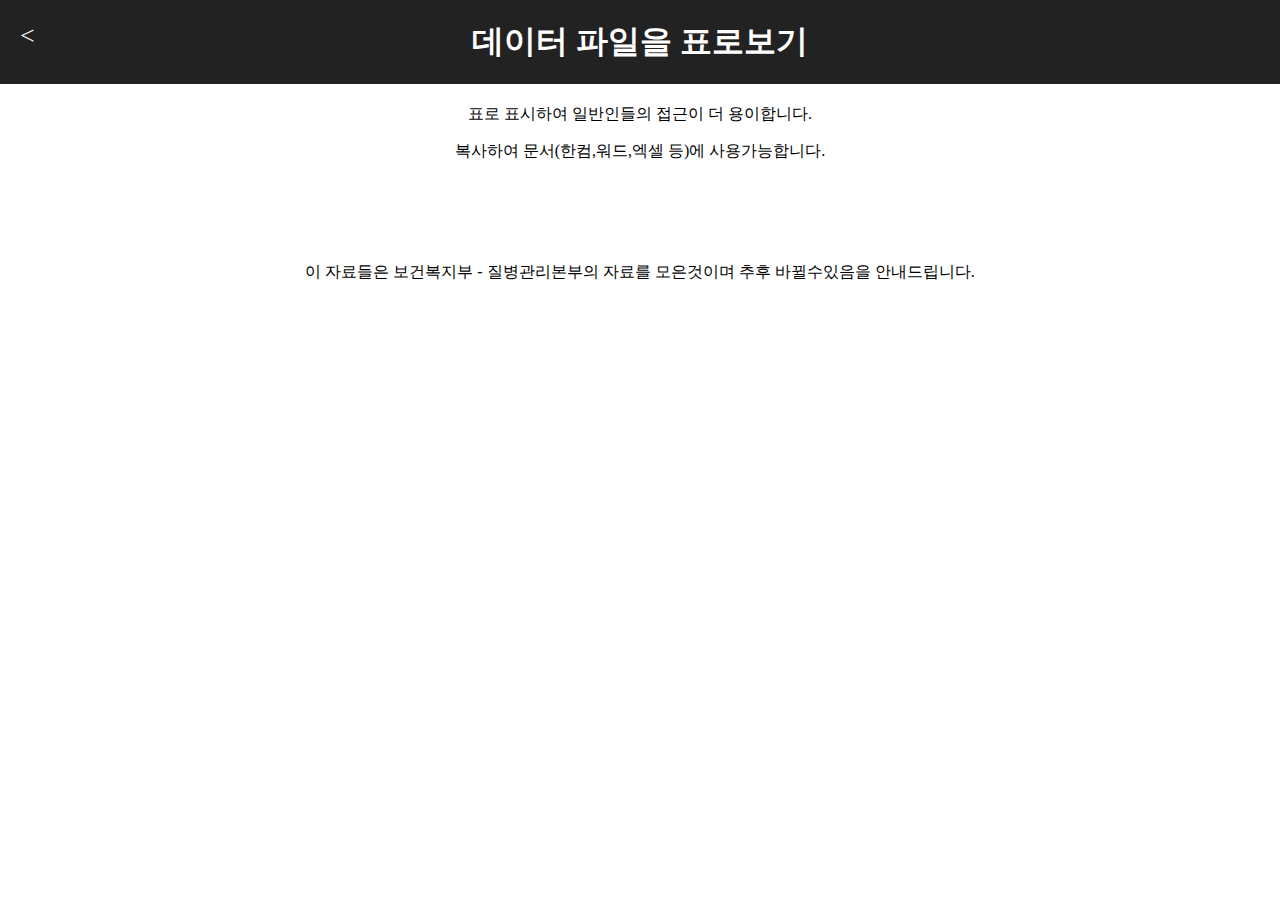
<file: post/table.html>
<!DOCTYPE html>
<html>
<head>
    <meta charset="utf-8">
    <meta name="viewport" content="user-scalable=no, initial-scale=1.0, maximum-scale=1.0, minimum-scale=1.0, width=device-width">
    <title>데이터를 표로 보기</title>
    <meta name="description" content="신종 코로나(우한 폐렴) 감염자들의 관계도 데이터 파일 안내">
    <meta property="og:url" content="https://ncov-korea.com/post/version.html" >
    <meta property="og:site_name" content="2019-nCov 한국 감염표 JSON Data to csv, html table" >
    <meta property="og:title" content="2019-nCov 한국 감염표 JSON Data to csv, html table" >
    <!-- Global site tag (gtag.js) - Google Analytics -->
    <script async src="https://www.googletagmanager.com/gtag/js?id=UA-136150577-3"></script>
    <script>
      window.dataLayer = window.dataLayer || [];
      function gtag(){dataLayer.push(arguments);}
      gtag('js', new Date());

      gtag('config', 'UA-136150577-3');
    </script>
    <script data-ad-client="ca-pub-2722856117249943" async src="https://pagead2.googlesyndication.com/pagead/js/adsbygoogle.js"></script>
    <style>
        html,body{margin: 0;text-align: center;padding: 0}
        a{text-decoration: none;color: #1565c0;}
        .sitelist{line-height: 2;padding: 0}
        .sitelist li{list-style: inside;}
        .top{margin: 0 30px;}
        @media(max-width:1024px){
            .top{margin: 0;}
        }
        table{margin: auto;}
        #content{margin: 50px 0;width: 100%;overflow-x: auto;}
    </style>
</head>
<body>
    <h1 style="text-align: center;padding: 20px 0;margin: 0 0 20px;background-color: #222;color: #fff;"><span style="display: inline-block;">데이터 파일을 표로보기</span></h1>
    <a href="/" style="position: absolute;top: 21px;color: #fff;left: 20px;font-size: 26px;">&lt;</a>
    <p>표로 표시하여 일반인들의 접근이 더 용이합니다.</p>
    <p>복사하여 문서(한컴,워드,엑셀 등)에 사용가능합니다.</p>
    <div id="content"></div>
    <p>이 자료들은 보건복지부 - 질병관리본부의 자료를 모은것이며 추후 바뀔수있음을 안내드립니다.</p>
    <script>
    (function(){
        var xhr =new XMLHttpRequest;
        xhr.open("GET" , 'https://ncov-korea.com/data.json' , true);
        xhr.onreadystatechange = function() {
            if(xhr.readyState == 4){
                if(xhr.status == 200){
                    Jobj=JSON.parse(xhr.responseText);
                    var html='<table cellpadding="10" cellspacing="0" border="1"><thead><tr><th>확진자 번호</th><th>모 감염자 번호</th><th>성별</th><th>나이</th><th>국적</th><th>접촉자</th><th>격리병원</th><th>특징</th><th>상태</th><th>우한방문여부</th><th>확진일</th><th>퇴원일</th></tr></thead><tbody>';
                    for (var i = 0; i < Jobj.data.length; i++) {
                        html+='<tr><td>'+Jobj.data[i].num+'</td><td>'+(Jobj.data[i].parent==0?"":Jobj.data[i].parent)+'</td><td>'+(Jobj.data[i].sex=="w"?"여성":"남성")+'</td><td>'+Jobj.data[i].age+'</td><td>'+Jobj.data[i].country+'</td><td>'+isNull(Jobj.data[i].contact)+'</td><td>'+Jobj.data[i].hospital+'</td><td>'+Jobj.data[i].from+'</td><td>'+(Jobj.data[i].status==0?"사망":(Jobj.data[i].status==1?"격리중":"퇴원"))+'</td><td>'+(Jobj.data[i].wuhan?"O":"X")+'</td><td>'+Jobj.data[i].confirmDate+'</td><td>'+isNull(Jobj.data[i].dischargeDate)+'</td></tr>';
                    }
                    html+='</tbody></table>';
                    document.getElementById('content').innerHTML=html;
                }else{
                    alert("데이터 로딩에 실패하였습니다.")
                }
            }
        }
        xhr.send();
    })();
    function isNull(str){return typeof(str)=="undefined"?"":str;}
    </script>
</body>
</html>
</file>
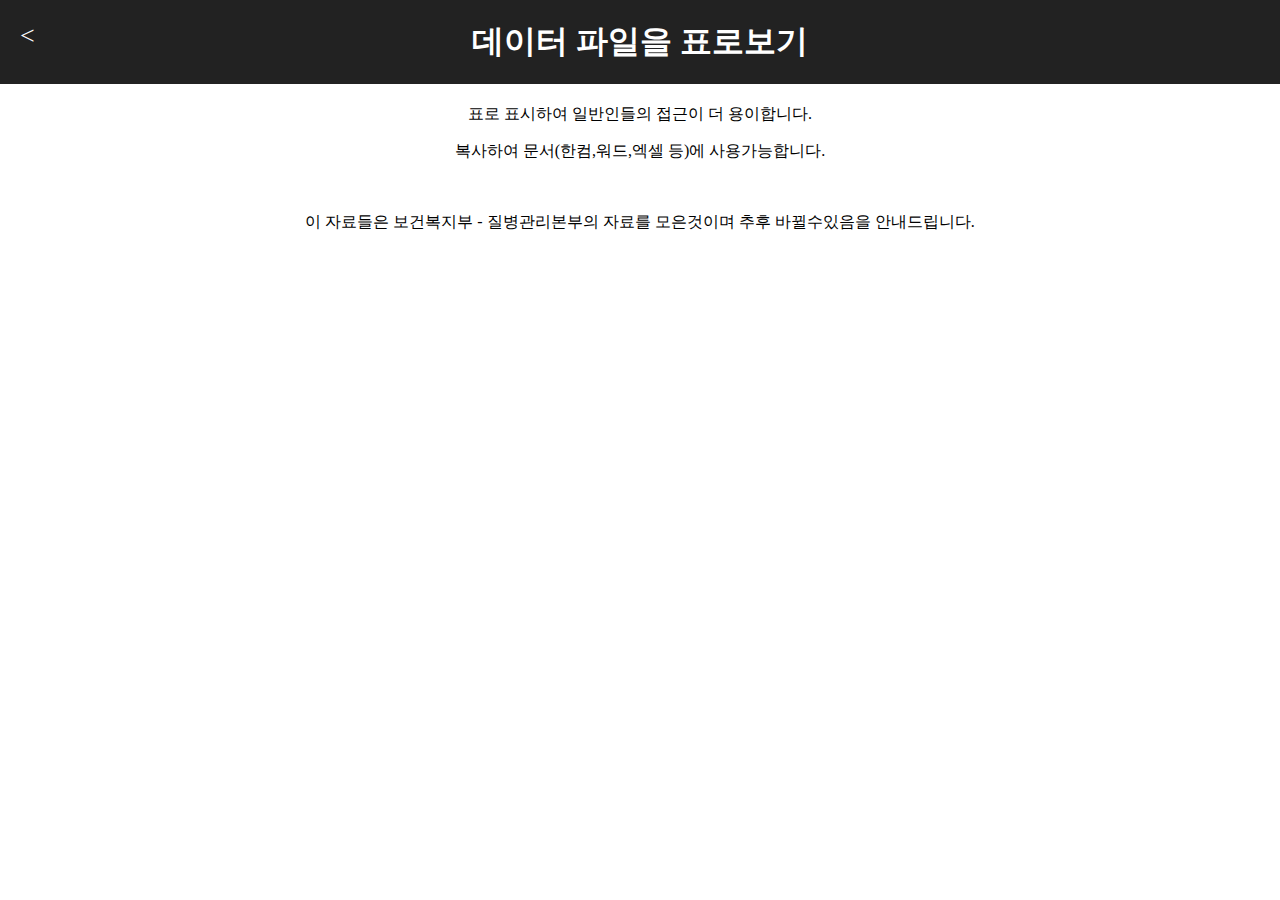
<file: post/post/table.html>
<!DOCTYPE html>
<html>
<head>
    <head>
    <meta charset="utf-8">
    <meta name="viewport" content="user-scalable=no, initial-scale=1.0, maximum-scale=1.0, minimum-scale=1.0, width=device-width">
    <title>데이터를 표로 보기</title>
    <meta name="description" content="신종 코로나(우한 폐렴) 감염자들의 관계도 데이터 파일 안내">
    <meta property="og:url" content="https://ncov-korea.cf/post/version.html" >
    <meta property="og:site_name" content="2019-nCov 한국 감염표 JSON Data to csv, html table" >
    <meta property="og:title" content="2019-nCov 한국 감염표 JSON Data to csv, html table" >
    <!-- Global site tag (gtag.js) - Google Analytics -->
    <script async src="https://www.googletagmanager.com/gtag/js?id=UA-136150577-3"></script>
    <script>
      window.dataLayer = window.dataLayer || [];
      function gtag(){dataLayer.push(arguments);}
      gtag('js', new Date());

      gtag('config', 'UA-136150577-3');
    </script>
    <style>
        html,body{margin: 0;text-align: center;padding: 0}
        a{text-decoration: none;color: #1565c0;}
        .sitelist{line-height: 2;padding: 0}
        .sitelist li{list-style: inside;}
        .top{margin: 0 30px;}
        @media(max-width:1024px){
            .top{margin: 0;}
        }
        table{margin: auto;}
        #content{margin: 50px 0}
    </style>
</head>
<body>
    <h1 style="text-align: center;padding: 20px 0;margin: 0 0 20px;background-color: #222;color: #fff;"><span style="display: inline-block;">데이터 파일을 표로보기</span></h1>
    <a href="/" style="position: absolute;top: 21px;color: #fff;left: 20px;font-size: 26px;">&lt;</a>
    <p>표로 표시하여 일반인들의 접근이 더 용이합니다.</p>
    <p>복사하여 문서(한컴,워드,엑셀 등)에 사용가능합니다.</p>
    <div id="content"></div>
    <p>이 자료들은 보건복지부 - 질병관리본부의 자료를 모은것이며 추후 바뀔수있음을 안내드립니다.</p>
    <script>
    (function(){
        var xhr =new XMLHttpRequest;
        xhr.open("GET" , 'https://ncov-korea.cf/data.json' , true);
        xhr.onreadystatechange = function() {
            if(xhr.readyState == 4){
                if(xhr.status == 200){
                    Jobj=JSON.parse(xhr.responseText);
                    var html='<table cellpadding="10" cellspacing="0" border="1"><thead><tr><th>확진자 번호</th><th>모 감염자 번호</th><th>성별</th><th>나이</th><th>국적</th><th>접촉자</th><th>격리병원</th><th>특징</th><th>상태</th><th>우한방문여부</th><th>확진일</th><th>퇴원일</th></tr></thead><tbody>';
                    for (var i = 0; i < Jobj.data.length; i++) {
                        html+='<tr><td>'+Jobj.data[i].num+'</td><td>'+(Jobj.data[i].parent==0?"":Jobj.data[i].parent)+'</td><td>'+(Jobj.data[i].sex=="w"?"여성":"남성")+'</td><td>'+Jobj.data[i].age+'</td><td>'+Jobj.data[i].country+'</td><td>'+isNull(Jobj.data[i].contact)+'</td><td>'+Jobj.data[i].hospital+'</td><td>'+Jobj.data[i].from+'</td><td>'+(Jobj.data[i].status==0?"사망":(Jobj.data[i].status==1?"격리중":"퇴원"))+'</td><td>'+(Jobj.data[i].wuhan?"O":"X")+'</td><td>'+Jobj.data[i].confirmDate+'</td><td>'+isNull(Jobj.data[i].dischargeDate)+'</td></tr>';
                    }
                    html+='</tbody></table>';
                    document.getElementById('content').innerHTML=html;
                }else{
                    alert("데이터 로딩에 실패하였습니다.")
                }
            }
        }
        xhr.send();
    })();
    function isNull(str){return typeof(str)=="undefined"?"":str;}
    </script>
</body>
</html>
</file>
